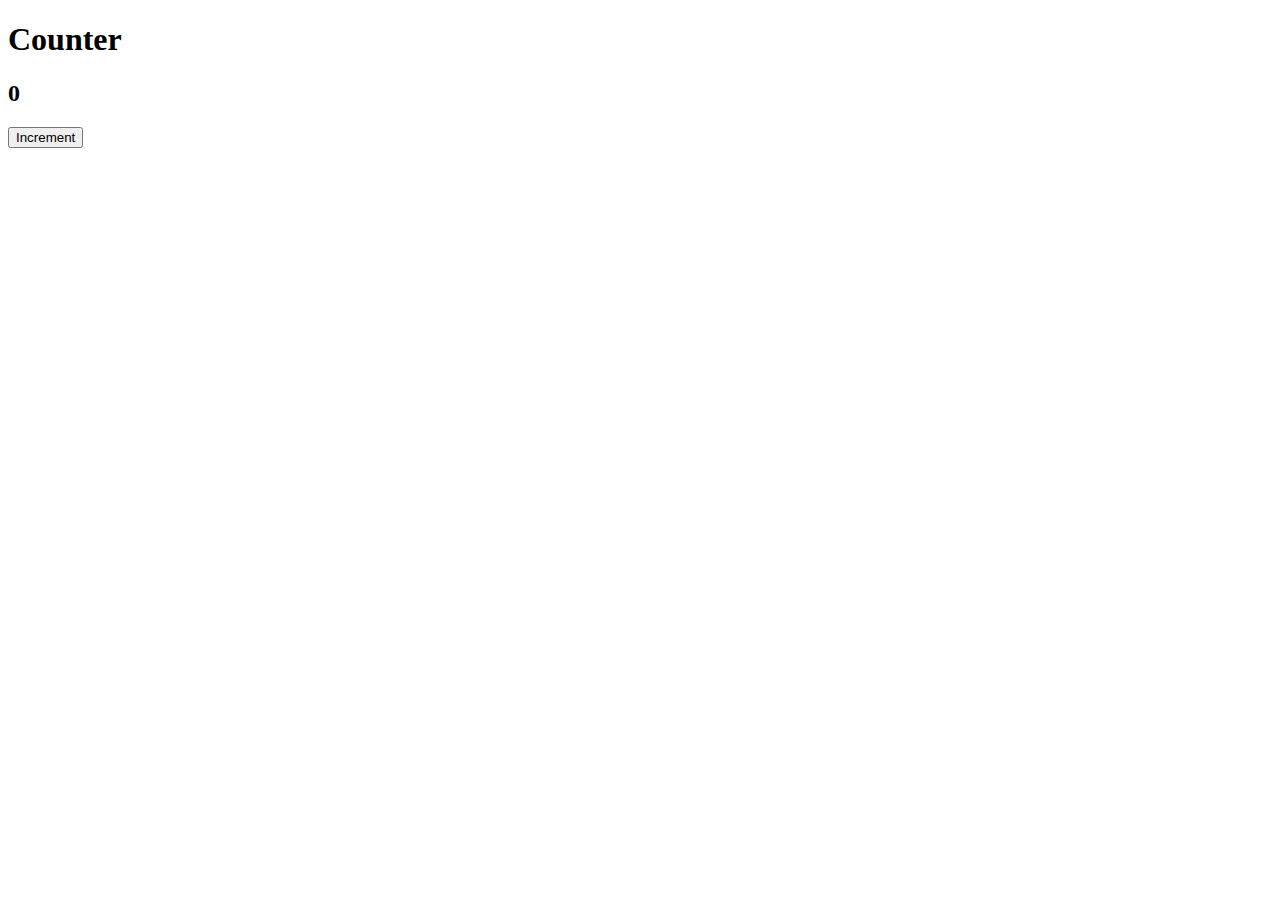
<file: CS50W/Counter/counter.html>
<!DOCTYPE html>
<html>
    <head>
        <title>Counter</title>

        <script src="counter.js"></script>
    </head>

    <body>
        <h1>Counter</h1>
        <h2>0</h2>
        <button onclick="count()">Increment</button>
</html>
</file>
